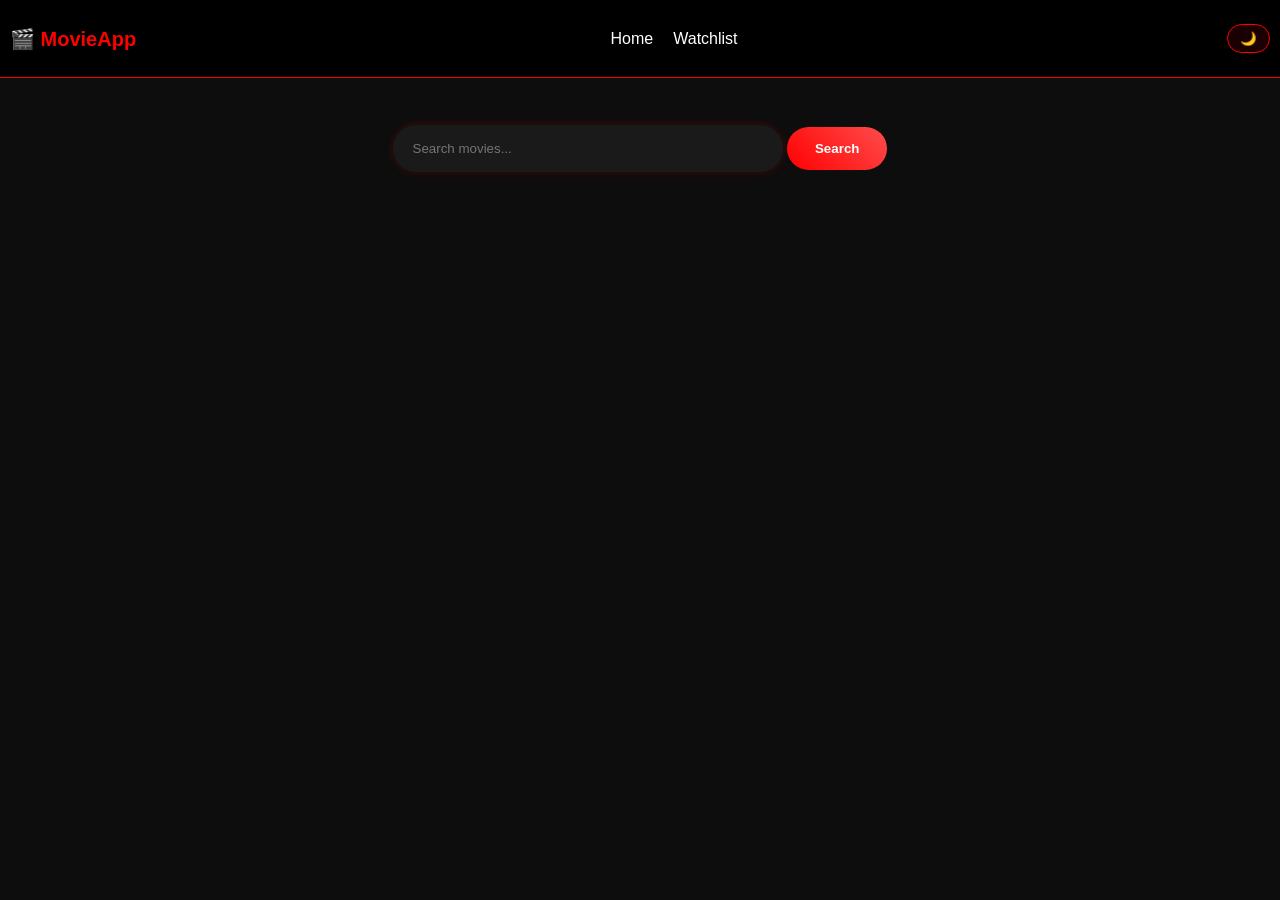
<file: index.html>
<!DOCTYPE html>

<html lang="en">
<head>
  <meta charset="UTF-8">
  <title>Movie App</title>
  <link rel="stylesheet" href="style.css">
</head>

<body>

  <!-- 🔥 NAVBAR -->

  <nav class="navbar">
    <h2 class="logo">🎬 MovieApp</h2>


<div class="nav-links">
  <a href="index.html">Home</a>
  <a href="watchlist.html">Watchlist</a>
</div>

<!-- 🔥 TOGGLE BUTTON -->
<button id="themeToggle" class="toggle-btn">🌙</button>


  </nav>

  <!-- 🔥 SEARCH -->

  <div class="search-section">
    <div class="search-bar">
      <input 
        type="text" 
        id="searchInput" 
        placeholder="Search movies..." 
        onkeypress="handleKey(event)"
      >
      <button onclick="handleSearch()">Search</button>
    </div>
  </div>

  <!-- 🔥 LOADING -->

  <p id="loading" style="display:none;">Loading...</p>

  <!-- 🔥 MOVIES -->

  <div id="moviesContainer"></div>

  <!-- 🔥 JS -->

  <script src="script.js"></script>

</body>
</html>
</file>
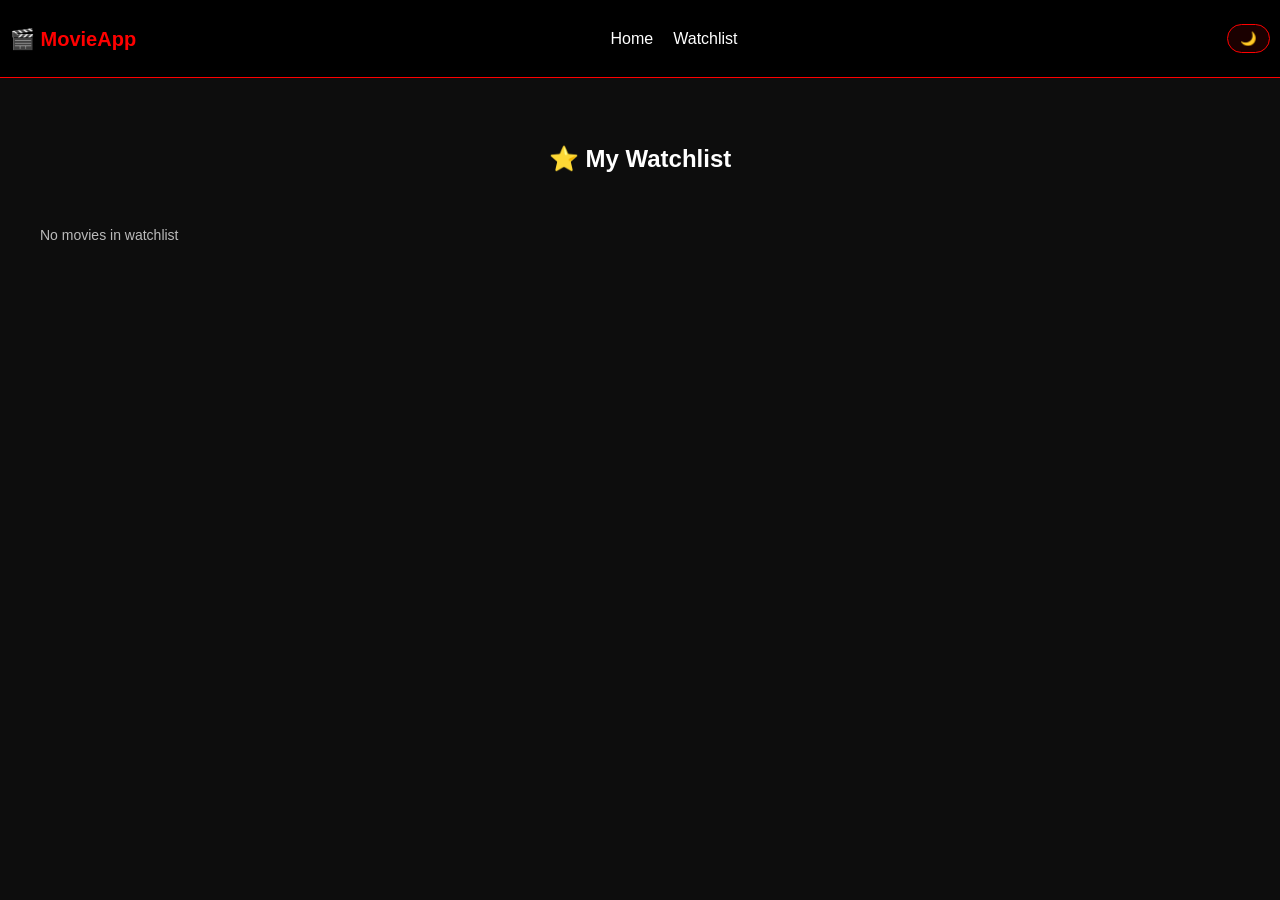
<file: watchlist.html>
<!DOCTYPE html>

<html lang="en">
<head>
  <meta charset="UTF-8">
  <meta name="viewport" content="width=device-width, initial-scale=1.0">
  <title>Watchlist</title>
  <link rel="stylesheet" href="style.css">
</head>

<body>

  <!-- 🔥 NAVBAR -->

  <nav class="navbar">
    <h2 class="logo">🎬 MovieApp</h2>


<div class="nav-links">
  <a href="index.html">Home</a>
  <a href="watchlist.html">Watchlist</a>
</div>

<!-- 🌙 TOGGLE BUTTON -->
<button id="themeToggle" class="toggle-btn">🌙</button>


  </nav>

  <!-- 🔥 TITLE -->

  <h2 style="text-align:center; margin-top: 80px;">⭐ My Watchlist</h2>

  <!-- 🔥 WATCHLIST GRID -->

  <div id="watchlistContainer"></div>

  <!-- 🔥 JS -->

  <script src="watchlist.js"></script>

</body>
</html>
</file>
<file: style.css>
body {
margin: 0;
font-family: 'Segoe UI', Arial, sans-serif;
background: #0d0d0d;
color: white;
padding-top: 65px;
}

/* 🔥 NAVBAR */
.navbar {
display: flex;
justify-content: space-between;
align-items: center;

padding: 10px 10px;
background: rgba(0, 0, 0, 0.95);
border-bottom: 1px solid red;

position: fixed;
top: 0;
width: 100%;
box-sizing: border-box;
z-index: 1000;
}

/* 🔥 NAV LINKS */
.nav-links {
display: flex;
gap: 20px;
flex-wrap: wrap;
}

.nav-links a {
color: white;
text-decoration: none;
font-weight: 500;
position: relative;
transition: 0.3s;
}

.nav-links a:hover {
color: red;
}

.nav-links a::after {
content: "";
position: absolute;
width: 0%;
height: 2px;
bottom: -4px;
left: 0;
background: red;
transition: 0.3s;
}

.nav-links a:hover::after {
width: 100%;
}

/* 🔥 LOGO */
.logo {
color: red;
font-size: 20px;
font-weight: bold;
}

/* 🔥 TOGGLE BUTTON */
.toggle-btn {
margin-left: 15px;
padding: 6px 12px;
border-radius: 20px;
border: 1px solid red;
background: rgba(255, 0, 0, 0.1);
color: red;
cursor: pointer;
transition: 0.3s;
}

.toggle-btn:hover {
background: red;
color: white;
}

/* 🔥 SEARCH */
.search-section {
display: flex;
justify-content: center;
margin: 60px 0 30px;
gap: 12px;
}

.search-section input {
padding: 16px 20px;
width: 350px;
border-radius: 30px;
border: none;
outline: none;
background: #1a1a1a;
color: white;
box-shadow: 0 0 10px rgba(255, 0, 0, 0.2);
}

.search-section input:focus {
box-shadow: 0 0 15px red;
transform: scale(1.02);
}

.search-section button {
padding: 14px 28px;
border-radius: 30px;
border: none;
background: linear-gradient(45deg, red, #ff4d4d);
color: white;
font-weight: bold;
cursor: pointer;
transition: 0.3s;
}

.search-section button:hover {
transform: scale(1.08);
box-shadow: 0 0 15px red;
}

/* 🔥 GRID */
#moviesContainer,
#watchlistContainer {
display: grid;
grid-template-columns: repeat(auto-fit, minmax(200px, 1fr));
gap: 25px;
padding: 20px 40px;
}

/* 🔥 CARDS */
#moviesContainer div,
#watchlistContainer div {
background: linear-gradient(145deg, #1a1a1a, #111);
padding: 15px;
border-radius: 15px;
text-align: center;

max-width: 250px;
margin: auto;

border: 1px solid rgba(255, 0, 0, 0.1);
transition: 0.3s;
}

#moviesContainer div:hover,
#watchlistContainer div:hover {
transform: translateY(-5px) scale(1.03);
box-shadow: 0 10px 25px rgba(255, 0, 0, 0.3);
}

/* 🔥 IMAGE */
img {
width: 100%;
height: 300px;
object-fit: cover;
border-radius: 10px;
}

/* 🔥 TEXT */
h3 {
margin: 12px 0 5px;
}

p {
font-size: 14px;
color: #bbb;
}

/* 🔥 BUTTON */
#moviesContainer button,
#watchlistContainer button {
margin-top: 12px;
width: 85%;
padding: 10px;
border-radius: 25px;
border: none;
background: linear-gradient(45deg, red, #ff3333);
color: white;
cursor: pointer;
transition: 0.3s;
}

#moviesContainer button:hover,
#watchlistContainer button:hover {
transform: scale(1.07);
box-shadow: 0 0 10px red;
}

/* ================= 🌞 LIGHT MODE ================= */

body.light-mode {
background: #f1f5f9;
color: black;
}

body.light-mode .navbar {
background: white;
border-bottom: 1px solid #ddd;
}

body.light-mode .nav-links a {
color: black;
}

body.light-mode .toggle-btn {
border: 1px solid #2563eb;
color: #2563eb;
background: rgba(37, 99, 235, 0.1);
}

body.light-mode .toggle-btn:hover {
background: #2563eb;
color: white;
}

/* 🔥 BLUE CARDS */
body.light-mode #moviesContainer div,
body.light-mode #watchlistContainer div {
background: linear-gradient(145deg, #1e3a8a, #1e40af);
border: 1px solid #3b82f6;
color: white;
}

body.light-mode h3 {
color: white;
}

body.light-mode p {
color: #cbd5f5;
}

/* 🔥 SEARCH */
body.light-mode .search-section input {
background: #e0e7ff;
color: black;
}

body.light-mode .search-section button {
background: linear-gradient(45deg, #2563eb, #3b82f6);
}

body.light-mode .search-section button:hover {
background: linear-gradient(45deg, #1d4ed8, #2563eb);
box-shadow: 0 0 12px rgba(37, 99, 235, 0.5);
}

/* 🔥 BUTTON */
body.light-mode #moviesContainer button,
body.light-mode #watchlistContainer button {
background: #3b82f6;
}

body.light-mode #moviesContainer button:hover,
body.light-mode #watchlistContainer button:hover {
background: #1d4ed8;
}
</file>
